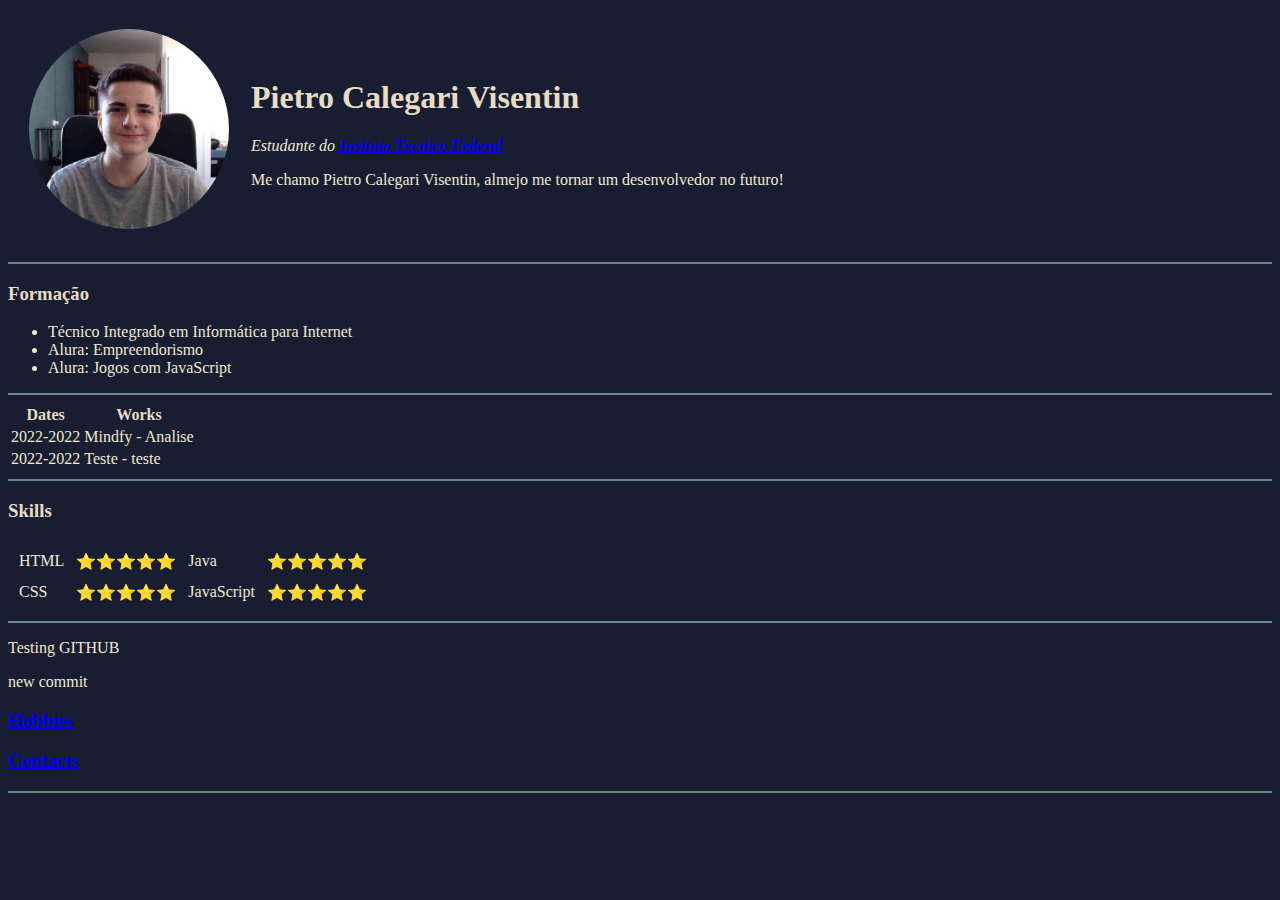
<file: html/index.html>
<!DOCTYPE html>
<html lang="en">
<head>
    <!-- COMENTÁRIO HTML-->
    <meta charset="UTF-8">
    <meta name="viewport" content="width=device-width, initial-scale=1.0">
    <title>🧐 Pietro Visentin 🧐</title>
    <link rel="stylesheet" href="/css/index.css">
</head>
<body>
    <table cellspacing="20">
        <tr>
            <td>
                <img src="/img/PietroImg.jfif" alt="Pietro's Picture">
            </td>
            <td>
                <h1>Pietro Calegari Visentin</h1>
                <p><em>Estudante do <strong><a href="http://www.ifg.edu.br">Insituto Técnico Federal</a></strong></em></p>
                <p>Me chamo Pietro Calegari Visentin, almejo me tornar um desenvolvedor no futuro!</p>
            </td>
        </tr>
    </table>
    <hr>
    <h3><strong>Formação</strong></h3>
    <ul>
        <li>Técnico Integrado em Informática para Internet</li>
        <li>Alura: Empreendorismo</li>
        <li>Alura: Jogos com JavaScript</li>
    </ul>
    <hr>
    <table>
        <thead>
            <tr>
                <th>Dates</th>
                <th>Works</th>
            </tr>
        </thead>
        <tbody>
            <tr>
                <td>2022-2022</td>
                <td>Mindfy - Analise</td>
            </tr>
            <tr>
                <td>2022-2022</td>
                <td>Teste - teste</td>
            </tr>
        </tbody>
    </table>
    <hr>
    <h3>Skills</h3>
    <table cellspacing="10">
        <tbody>
            <tr>
                <td>HTML</td>
                <td>⭐⭐⭐⭐⭐</td>
                <td>Java</td>
                <td>⭐⭐⭐⭐⭐</td>
            </tr>
            <tr>
                <td>CSS</td>
                <td>⭐⭐⭐⭐⭐</td>
                <td>JavaScript</td>
                <td>⭐⭐⭐⭐⭐</td>
            </tr>
        </tbody>
    </table>
    <hr>
    <p>Testing GITHUB</p>
    <p>new commit</p>
    <h3><strong><a href="hobbies.html">Hobbies</a></strong></h3>
    <h3><strong><a href="contacts.html">Contacts</a></strong></h3>
    <hr>
</body>
</html>
</file>
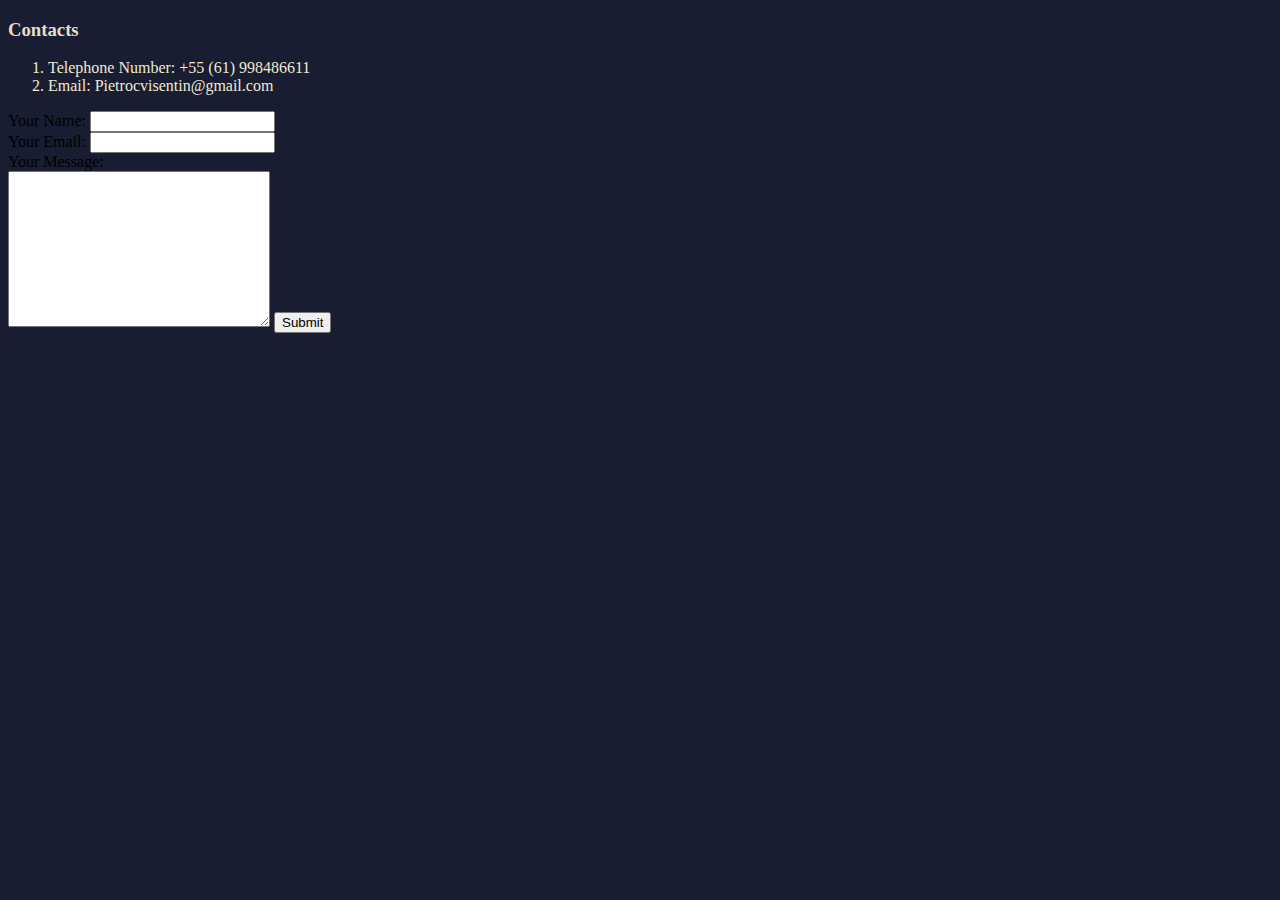
<file: html/contacts.html>
<!DOCTYPE html>
<html lang="en">
<head>
    <meta charset="UTF-8">
    <meta name="viewport" content="width=device-width, initial-scale=1.0">
    <link rel="stylesheet" href="/css/index.css">
    <title>Contacts</title>
</head>
<body>
    <h3><strong>Contacts</strong></h3>
    <ol>
        <li>Telephone Number: +55 (61) 998486611</li>
        <li>Email: Pietrocvisentin@gmail.com</li>
    </ol>

    <form enctype="text/plain" action="mailto:pietrocvisentin@gmail.com" method="post">
        <label>Your Name:</label>
        <input type="text" name="yourName" value=""><br>
        <label>Your Email:</label>
        <input type="email" name="yourEmail" value=""><br>
        <label>Your Message:</label><br>
        <textarea name="yourMessage" id="" cols="30" rows="10"></textarea>
        <input type="submit" name="" id="">
    </form>
</body>
</html>
</file>
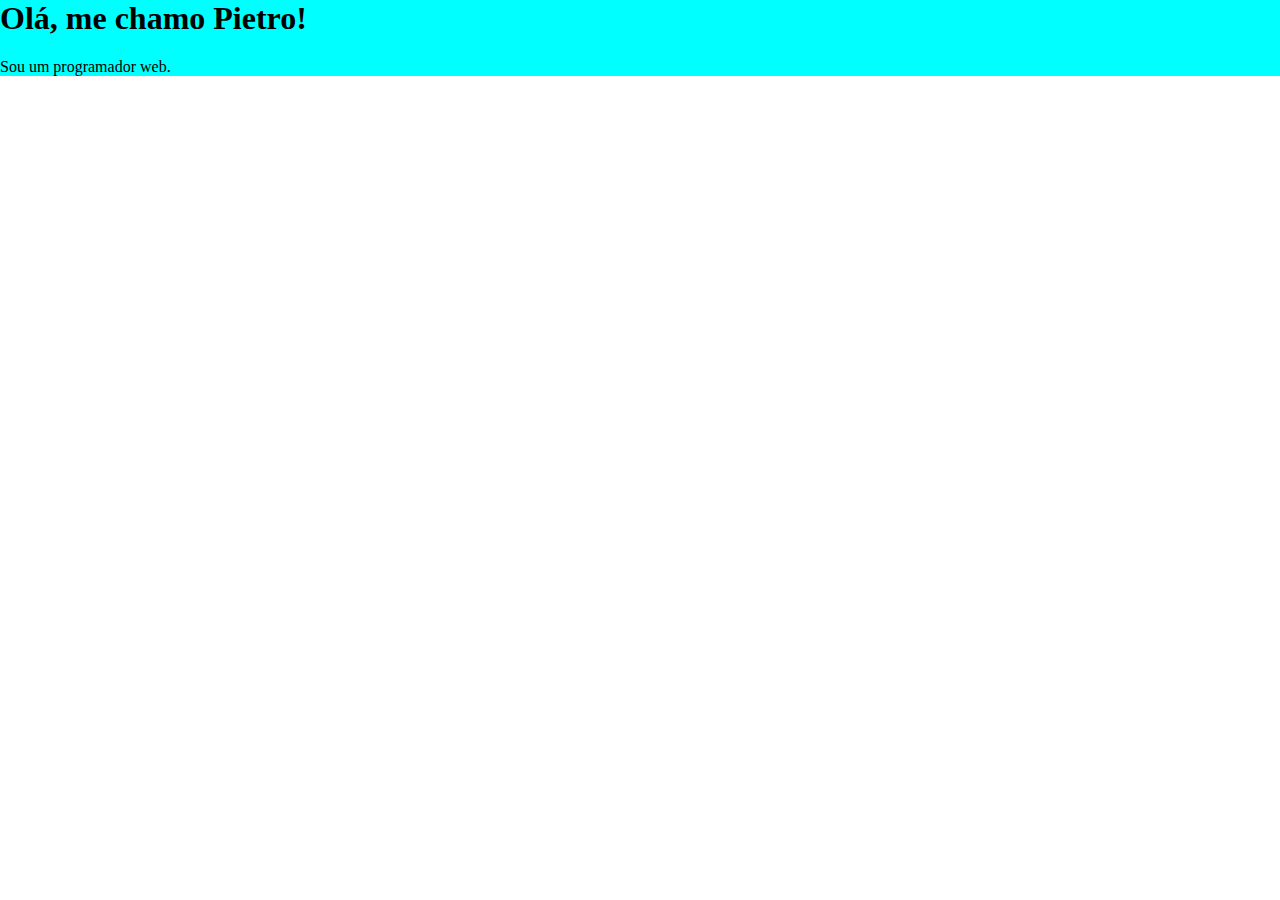
<file: html/cv.html>
<!DOCTYPE html>
<html lang="en">
<head>
    <meta charset="UTF-8">
    <meta http-equiv="X-UA-Compatible" content="IE=edge">
    <meta name="viewport" content="width=device-width, initial-scale=1.0">
    <title>Pietro Visentin</title>
    <link rel="stylesheet" href="/css/cv.css">
    <link rel="icon" href="/img/favicon.ico?v=2">
    <title>Pietro Visentin</title>
</head>
<body>
    <div class="box">
        <h1>Olá, me chamo Pietro!</h1>
        <p>Sou um programador web.</p>
    </div>
</body>
</html>
</file>
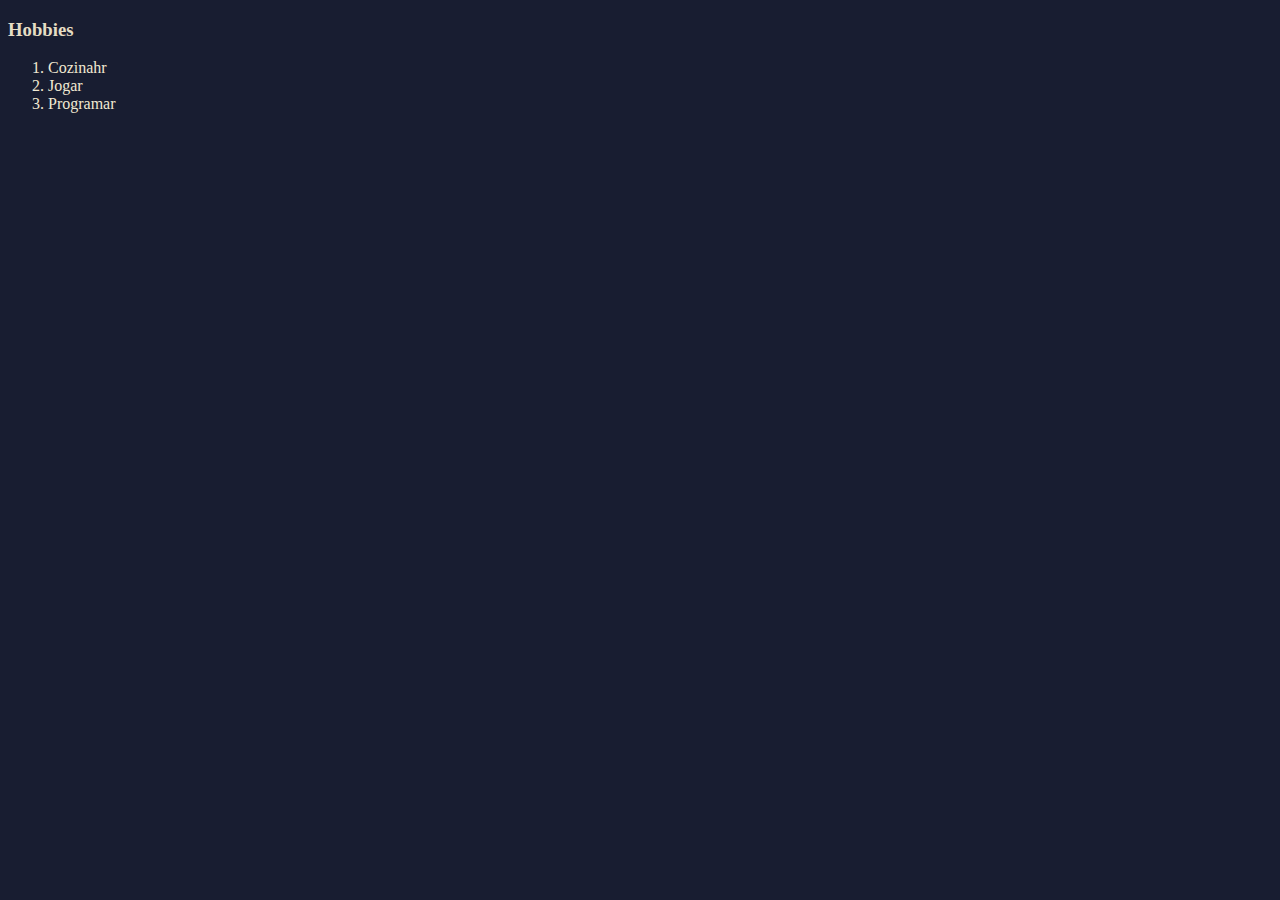
<file: html/hobbies.html>
<!DOCTYPE html>
<html lang="en">
<head>
    <meta charset="UTF-8">
    <meta http-equiv="X-UA-Compatible" content="IE=edge">
    <meta name="viewport" content="width=device-width, initial-scale=1.0">
    <link rel="stylesheet" href="/css/index.css">
    <title>Hobbies</title>
</head>
<body>
    <h3><strong>Hobbies</strong></h3>
    <ol>
        <li>Cozinahr</li>
        <li>Jogar</li>
        <li>Programar</li>
    </ol>
</body>
</html>
</file>
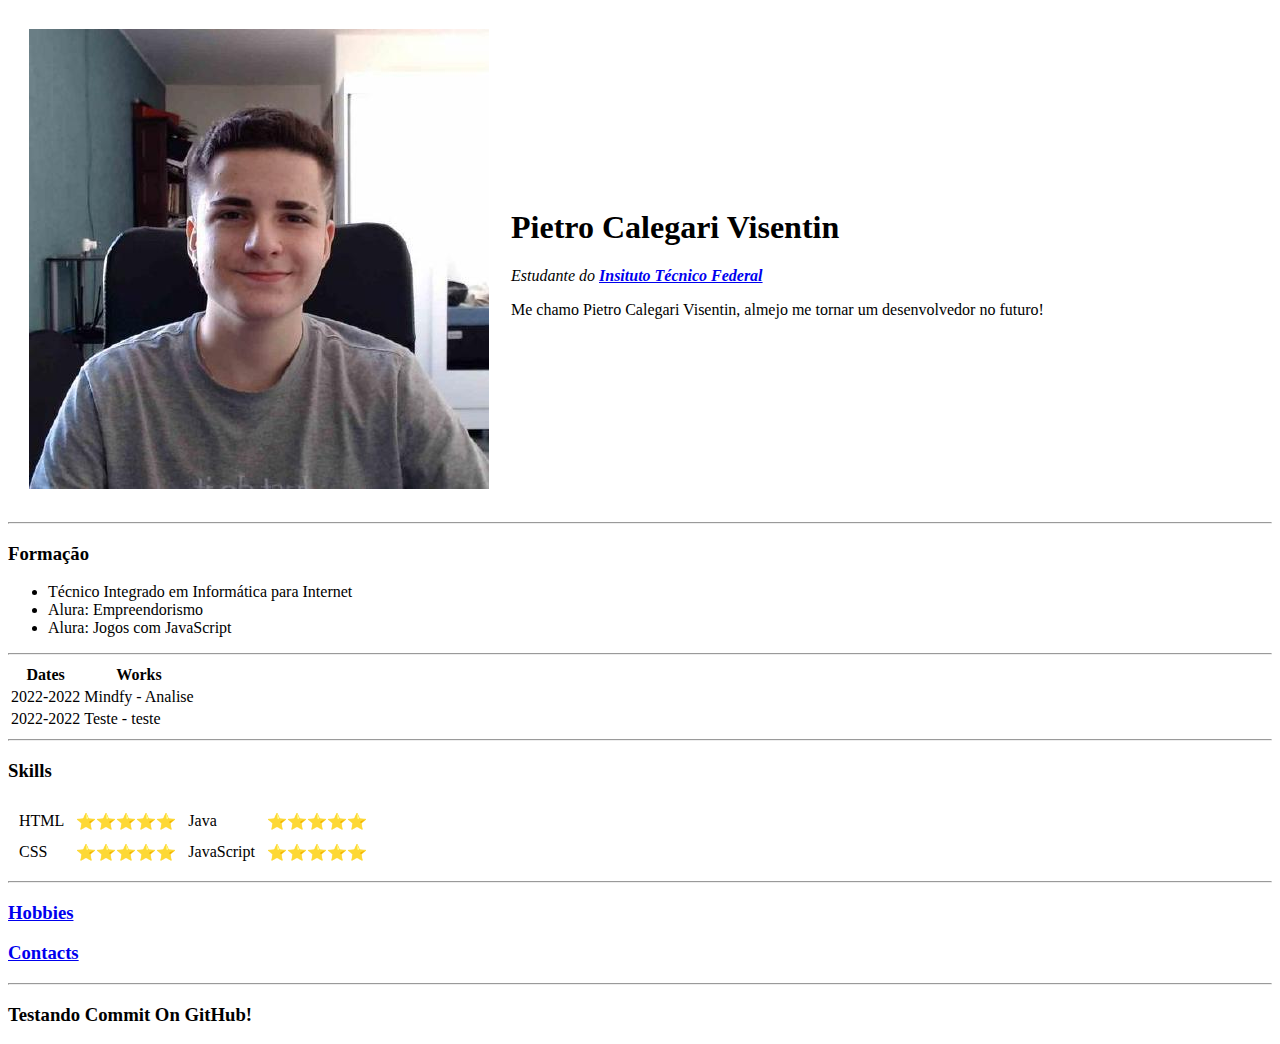
<file: html/main.html>
<!DOCTYPE html>
<html lang="en">
<head>
    <!-- COMENTÁRIO HTML-->
    <meta charset="UTF-8">
    <meta name="viewport" content="width=device-width, initial-scale=1.0">
    <title>🧐 Pietro Visentin 🧐</title>
</head>
<body>
    <table cellspacing="20">
        <tr>
            <td>
                <img src="/img/PietroImg.jfif" alt="Pietro's Picture">
            </td>
            <td>
                <h1>Pietro Calegari Visentin</h1>
                <p><em>Estudante do <strong><a href="http://www.ifg.edu.br">Insituto Técnico Federal</a></strong></em></p>
                <p>Me chamo Pietro Calegari Visentin, almejo me tornar um desenvolvedor no futuro!</p>
            </td>
        </tr>
    </table>
    <hr>
    <h3><strong>Formação</strong></h3>
    <ul>
        <li>Técnico Integrado em Informática para Internet</li>
        <li>Alura: Empreendorismo</li>
        <li>Alura: Jogos com JavaScript</li>
    </ul>
    <hr>
    <table>
        <thead>
            <tr>
                <th>Dates</th>
                <th>Works</th>
            </tr>
        </thead>
        <tbody>
            <tr>
                <td>2022-2022</td>
                <td>Mindfy - Analise</td>
            </tr>
            <tr>
                <td>2022-2022</td>
                <td>Teste - teste</td>
            </tr>
        </tbody>
    </table>
    <hr>
    <h3>Skills</h3>
    <table cellspacing="10">
        <tbody>
            <tr>
                <td>HTML</td>
                <td>⭐⭐⭐⭐⭐</td>
                <td>Java</td>
                <td>⭐⭐⭐⭐⭐</td>
            </tr>
            <tr>
                <td>CSS</td>
                <td>⭐⭐⭐⭐⭐</td>
                <td>JavaScript</td>
                <td>⭐⭐⭐⭐⭐</td>
            </tr>
        </tbody>
    </table>
    <hr>
    <h3><strong><a href="hobbies.html">Hobbies</a></strong></h3>
    <h3><strong><a href="contacts.html">Contacts</a></strong></h3>
    <hr>
    <h3>Testando Commit On GitHub!</h3>
</body>
</html>
</file>
<file: css/index.css>
body{
    background-color: #181D31;
}
p{
    color: #F0E9D2;
}
h1{
    color: #E6DDC4;
}
h3{
    color: #E6DDC4;
}
hr{
    background-color: #678983;
    border-style: none;
    height: 2px;
    border-width: 5px;
}
img{
    width: 200px;
    border-radius: 55%;
}
li{
    color: #F0E9D2;
}
th{
    color: #E6DDC4;
}
td{
    color: #F0E9D2;
}
img:hover{
    border-radius: 0;
}
</file>
<file: css/cv.css>
body{
    margin: 0;
}
.box{
    background-color: aqua;
}
h1{
    margin-top: 0;
}
</file>
